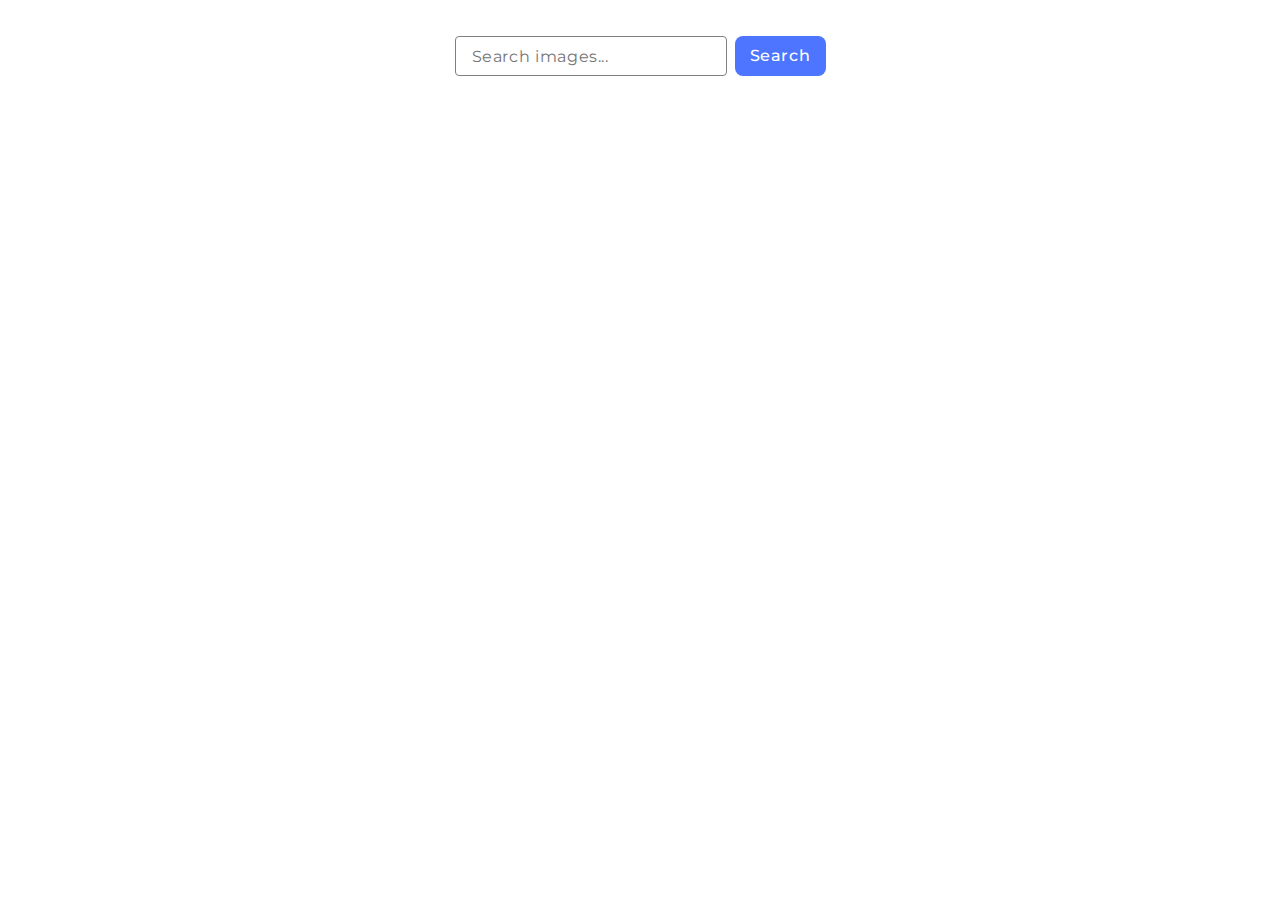
<file: src/index.html>
<!DOCTYPE html>
<html lang="en">
  <head>
    <meta charset="UTF-8" />
    <link rel="icon" type="image/svg+xml" href="/favicon.svg" />
    <meta name="viewport" content="width=device-width, initial-scale=1.0" />
    <title>goit-js-hw-11</title>
    <link rel="preconnect" href="https://fonts.googleapis.com">
    <link rel="preconnect" href="https://fonts.gstatic.com" crossorigin>
    <link href="https://fonts.googleapis.com/css2?family=Montserrat:ital,wght@0,400;0,500;0,600;0,700;1,700&display=swap"
      rel="stylesheet">
    <link rel="stylesheet" href="https://cdnjs.cloudflare.com/ajax/libs/modern-normalize/2.0.0/modern-normalize.min.css" />
    <link rel="stylesheet" href="./css/styles.css" />
  </head>
  <body>
    
    <form class="form">
      <input type="text" name="search" id="search-field" placeholder="Search images...">
      <button type="submit">Search</button>
    </form>
    
    <ul class="gallery"></ul>

    <button type="submit" id="load-more-btn" style="display: none;">Load more</button>

    <div class="loader"></div>
    
    <script type="module" src="./main.js"></script>
  </body>
</html>
</file>
<file: src/css/styles.css>
@import url('./reset.css');

.form {
  display: flex;
  flex-direction: row;
  gap: 8px;
  justify-content: center;
  padding-top: 36px;
  padding-bottom: 8px;
}

#search-field {
  width: 272px;
  height: 40px;
  font-size: 16px;
  font-weight: 400;
  letter-spacing: 0.04em;
  color: #808080;
  border: 1px solid #808080;
  border-radius: 4px;
  padding-left: 16px;
}

#search-field:hover {
  border-color: #000000;
  outline: transparent;
}

#search-field:focus {
  outline: transparent;
  border-color: #4e75ff;
}

button {
  width: 91px;
  height: 40px;
  font-size: 16px;
  font-weight: 500;
  letter-spacing: 0.04em;
  color: #ffffff;
  border: none;
  border-radius: 8px;
  background: #4e75ff;
}

button:hover,
button:focus {
  background-color: #6c8cff;
  outline: transparent;
}

.loader {
  width: 50px;
  aspect-ratio: 1;
  display: none;
  border: 4px solid #0000;
  border-radius: 50%;
  border-color: #ccc #0000;
  animation: l16 1s infinite linear;
  margin-left: auto;
  margin-right: auto;
}
.loader::before,
.loader::after {    
  content: "";
  grid-area: 1/1;
  margin: 2px;
  border: inherit;
  border-radius: 50%;
}
.loader::before {
  border-color: #f03355 #0000;
  animation: inherit; 
  animation-duration: .5s;
  animation-direction: reverse;
}
.loader::after {
  margin: 8px;
}
@keyframes l16 { 
  100%{transform: rotate(1turn)}
}

.gallery {
  display: flex;
  flex-wrap: wrap;
  gap: 24px;
  width: 1128px;
  margin-top: 32px;
  margin-bottom: 36px;
  margin-left: auto;
  margin-right: auto;
}

.gallery-item {
  display: flex;
  flex-direction: column;
  width: calc((100% - 48px) / 3);
  border: 1px solid #808080;
}

.gallery-image-tumb {
  width: 100%;
}

.gallery-image {
  object-fit: cover;
}

.image-info {
  display: flex;
  flex-direction: row;
  justify-content: space-around;
}

.image-info-item {
  display: flex;
  flex-direction: column;
  align-items: center;
}

.image-info-item-title {
  font-size: 12px;
  font-weight: 600;
  line-height: 1.33;
  letter-spacing: 0.04em;
  color: #2e2f42;
}

.image-info-item-text {
  font-size: 12px;
  font-weight: 400;
  letter-spacing: 0.04em;
  color: #2e2f42;
}

#load-more-btn {
  width: 125px;
  margin-bottom: 44px;
  margin-left: auto;
  margin-right: auto;
}
</file>
